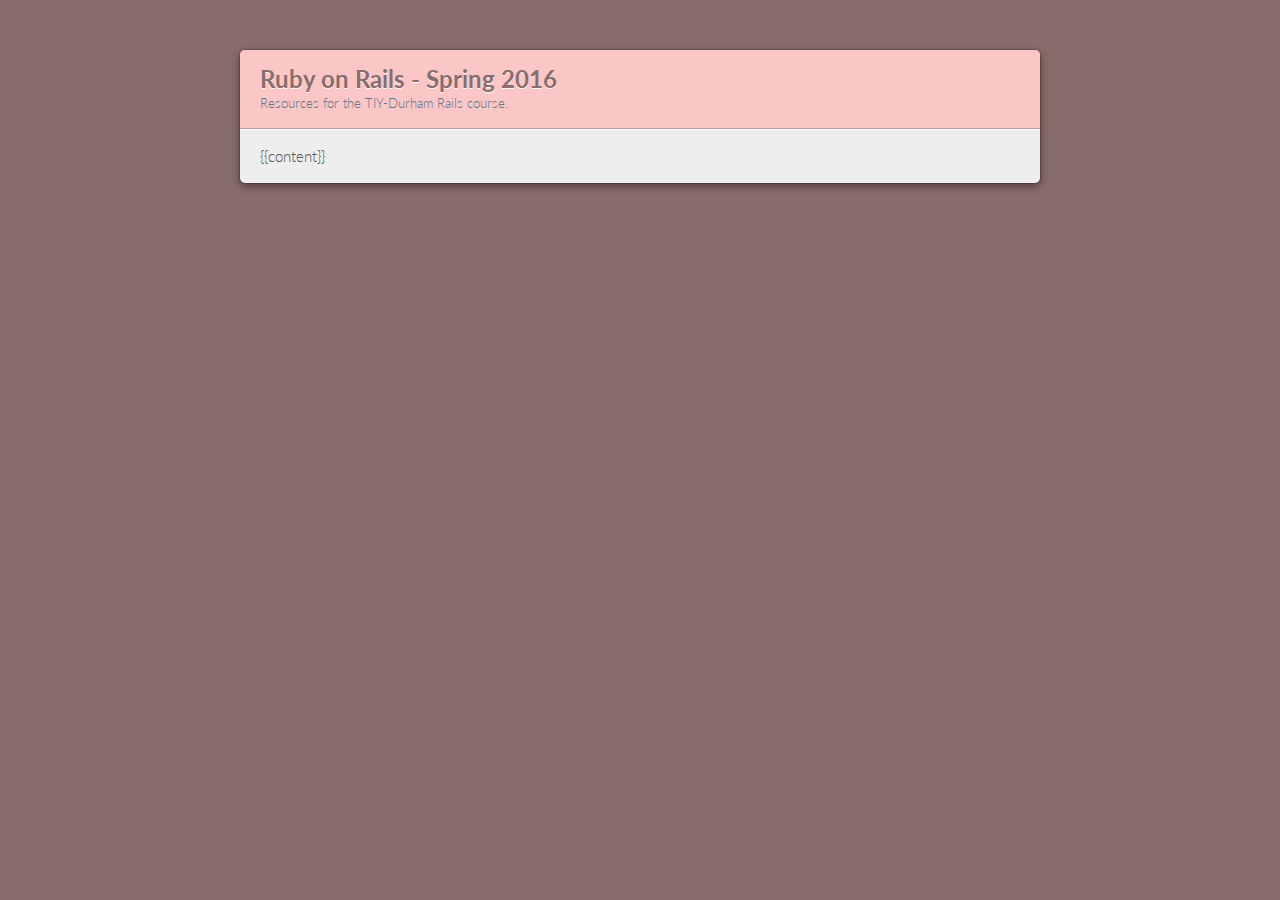
<file: _layouts/default.html>
<!doctype html>
<html>
  <head>
    <meta charset="utf-8">
    <meta http-equiv="X-UA-Compatible" content="chrome=1">
    <title>TIY-Durham Rails Spring 2016</title>

    <link rel="stylesheet" href="/stylesheets/styles.css">
    <link rel="stylesheet" href="/stylesheets/pygment_trac.css">
    <script src="/javascripts/scale.fix.js"></script>
    <meta name="viewport" content="width=device-width, initial-scale=1, user-scalable=no">

    <!--[if lt IE 9]>
    <script src="//html5shiv.googlecode.com/svn/trunk/html5.js"></script>
    <![endif]-->
  </head>
  <body>
    <div class="wrapper">
      <header>
        <h1><a href="/">Ruby on Rails - Spring 2016</a></h1>
        <p>Resources for the TIY-Durham Rails course.</p>
      </header>
      <section>
        {{content}}
      </section>
    </div>
    <footer>
    </footer>
    <!--[if !IE]><script>fixScale(document);</script><![endif]-->
  </body>
</html>
</file>
<file: stylesheets/styles.css>
@import url(https://fonts.googleapis.com/css?family=Lato:300italic,700italic,300,700);
html {
  background: #896C6C;
}

body {
  padding: 50px 0;
  margin: 0;
  font: 14px/1.5 Lato, "Helvetica Neue", Helvetica, Arial, sans-serif;
  color: #555;
  font-weight: 300;
}

.wrapper {
  width: 800px;
  margin: 0 auto;
  background: #EEEEEE;
  -webkit-border-radius: 5px;
  -moz-border-radius: 5px;
  -ms-border-radius: 5px;
  -o-border-radius: 5px;
  border-radius: 5px;
  -webkit-box-shadow: rgba(0, 0, 0, 0.2) 0 0 0 1px, rgba(0, 0, 0, 0.45) 0 3px 10px;
  -moz-box-shadow: rgba(0, 0, 0, 0.2) 0 0 0 1px, rgba(0, 0, 0, 0.45) 0 3px 10px;
  box-shadow: rgba(0, 0, 0, 0.2) 0 0 0 1px, rgba(0, 0, 0, 0.45) 0 3px 10px;
}

header, section, footer {
  display: block;
}

a {
  color: #C29999;
  text-decoration: none;
}

p {
  margin: 0 0 20px;
  padding: 0;
}

strong {
  color: #222;
  font-weight: 700;
}

header {
  -webkit-border-radius: 5px 5px 0 0;
  -moz-border-radius: 5px 5px 0 0;
  -ms-border-radius: 5px 5px 0 0;
  -o-border-radius: 5px 5px 0 0;
  border-radius: 5px 5px 0 0;
  background: #FAC6C6;
  position: relative;
  padding: 15px 20px;
  border-bottom: 1px solid #C29999;
}
header h1 {
  margin: 0;
  padding: 0;
  font-size: 24px;
  line-height: 1.2;
  text-shadow: rgba(255, 255, 255, 0.9) 0 1px 0;
}
header h1 a {
  color: #896C6C;
}
header.without-description h1 {
  margin: 10px 0;
}
header p {
  margin: 0;
  color: #61778B;
  width: 300px;
  font-size: 13px;
}
header p.view {
  display: none;
  font-weight: 700;
  text-shadow: rgba(255, 255, 255, 0.9) 0 1px 0;
  -webkit-font-smoothing: antialiased;
}
header p.view a {
  color: #06c;
}
header p.view small {
  font-weight: 400;
}
header ul {
  margin: 0;
  padding: 0;
  list-style: none;
  position: absolute;
  z-index: 1;
  right: 20px;
  top: 20px;
  height: 38px;
  padding: 1px 0;
  background: #5198DF;
  border-radius: 5px;
  -webkit-box-shadow: inset rgba(255, 255, 255, 0.45) 0 1px 0, inset rgba(0, 0, 0, 0.2) 0 -1px 0;
  -moz-box-shadow: inset rgba(255, 255, 255, 0.45) 0 1px 0, inset rgba(0, 0, 0, 0.2) 0 -1px 0;
  box-shadow: inset rgba(255, 255, 255, 0.45) 0 1px 0, inset rgba(0, 0, 0, 0.2) 0 -1px 0;
  width: auto;
}
header ul:before {
  content: '';
  position: absolute;
  z-index: -1;
  left: -5px;
  top: -4px;
  right: -5px;
  bottom: -6px;
  background: rgba(0, 0, 0, 0.1);
  -webkit-border-radius: 8px;
  -moz-border-radius: 8px;
  -ms-border-radius: 8px;
  -o-border-radius: 8px;
  border-radius: 8px;
  -webkit-box-shadow: rgba(0, 0, 0, 0.2) 0 -1px 0, inset rgba(255, 255, 255, 0.7) 0 -1px 0;
  -moz-box-shadow: rgba(0, 0, 0, 0.2) 0 -1px 0, inset rgba(255, 255, 255, 0.7) 0 -1px 0;
  box-shadow: rgba(0, 0, 0, 0.2) 0 -1px 0, inset rgba(255, 255, 255, 0.7) 0 -1px 0;
}
header ul li {
  width: 79px;
  float: left;
  border-right: 1px solid #3A7CBE;
  height: 38px;
}
header ul li.single {
  border: none;
}
header ul li + li {
  width: 78px;
  border-left: 1px solid #8BBEF3;
}
header ul li + li + li {
  border-right: none;
  width: 79px;
}
header ul a {
  line-height: 1;
  font-size: 11px;
  color: #fff;
  color: rgba(255, 255, 255, 0.8);
  display: block;
  text-align: center;
  font-weight: 400;
  padding-top: 6px;
  height: 40px;
  text-shadow: rgba(0, 0, 0, 0.4) 0 -1px 0;
}
header ul a strong {
  font-size: 14px;
  display: block;
  color: #fff;
  -webkit-font-smoothing: antialiased;
}

section {
  padding: 15px 20px;
  font-size: 15px;
  border-top: 1px solid #fff;
  -webkit-border-radius: 0 0 5px 5px;
  -moz-border-radius: 0 0 5px 5px;
  -ms-border-radius: 0 0 5px 5px;
  -o-border-radius: 0 0 5px 5px;
  border-radius: 0 0 5px 5px;
  position: relative;
}

h1, h2, h3, h4, h5, h6 {
  color: #222;
  padding: 0;
  margin: 0 0 20px;
  line-height: 1.2;
}

p, ul, ol, table, pre, dl {
  margin: 0 0 20px;
}

h1, h2, h3 {
  line-height: 1.1;
}

h1 {
  font-size: 28px;
}

h2 {
  color: #393939;
}

h3, h4, h5, h6 {
  color: #494949;
}

blockquote {
  margin: 0 -20px 20px;
  padding: 15px 20px 1px 40px;
  font-style: italic;
  background: #ccc;
  background: rgba(0, 0, 0, 0.06);
  color: #222;
}

img {
  max-width: 100%;
}

code, pre {
  font-family: Monaco, Bitstream Vera Sans Mono, Lucida Console, Terminal;
  color: #333;
  font-size: 10px;
  border: 1px solid #bbb;
  border-radius: 2px;
  background-color: #d4d4d4;
  overflow-x: auto;
  padding: 0px 4px;
}

pre code {
  border: none;
  background-color: transparent;
  padding: 0px;
}

pre {
  padding: 20px;
  background: #3A3C42;
  color: #f8f8f2;
  margin: 0px 0px 20px;
}
pre code {
  color: #f8f8f2;
}
li pre {
  margin-left: -60px;
  padding-left: 60px;
}

table {
  width: 100%;
  border-collapse: collapse;
}

th, td {
  text-align: left;
  padding: 5px 10px;
  border-bottom: 1px solid #aaa;
}

dt {
  color: #222;
  font-weight: 700;
}

th {
  color: #222;
}

small {
  font-size: 11px;
}

hr {
  border: 0;
  background: #aaa;
  height: 1px;
  margin: 0 0 20px;
}

footer {
  width: 640px;
  margin: 0 auto;
  padding: 20px 0 0;
  color: #ccc;
  overflow: hidden;
}
footer a {
  color: #fff;
  font-weight: bold;
}
footer p {
  float: left;
}
footer p + p {
  float: right;
}

@media print, screen and (max-width: 740px) {
  body {
    padding: 0;
  }

  .wrapper {
    -webkit-border-radius: 0;
    -moz-border-radius: 0;
    -ms-border-radius: 0;
    -o-border-radius: 0;
    border-radius: 0;
    -webkit-box-shadow: none;
    -moz-box-shadow: none;
    box-shadow: none;
    width: 100%;
  }

  footer {
    -webkit-border-radius: 0;
    -moz-border-radius: 0;
    -ms-border-radius: 0;
    -o-border-radius: 0;
    border-radius: 0;
    padding: 20px;
    width: auto;
  }
  footer p {
    float: none;
    margin: 0;
  }
  footer p + p {
    float: none;
  }
}
@media print, screen and (max-width:580px) {
  header ul {
    display: none;
  }

  header p.view {
    display: block;
  }

  header p {
    width: 100%;
  }
}
@media print {
  header p.view a small:before {
    content: 'at http://github.com/';
  }
}
</file>
<file: stylesheets/pygment_trac.css>
.highlight .hll { background-color: #49483e }
.highlight  { background: #3A3C42; color: #f8f8f2 }
.highlight .c { color: #75715e } /* Comment */
.highlight .err { color: #960050; background-color: #1e0010 } /* Error */
.highlight .k { color: #66d9ef } /* Keyword */
.highlight .l { color: #ae81ff } /* Literal */
.highlight .n { color: #f8f8f2 } /* Name */
.highlight .o { color: #f92672 } /* Operator */
.highlight .p { color: #f8f8f2 } /* Punctuation */
.highlight .cm { color: #75715e } /* Comment.Multiline */
.highlight .cp { color: #75715e } /* Comment.Preproc */
.highlight .c1 { color: #75715e } /* Comment.Single */
.highlight .cs { color: #75715e } /* Comment.Special */
.highlight .ge { font-style: italic } /* Generic.Emph */
.highlight .gs { font-weight: bold } /* Generic.Strong */
.highlight .kc { color: #66d9ef } /* Keyword.Constant */
.highlight .kd { color: #66d9ef } /* Keyword.Declaration */
.highlight .kn { color: #f92672 } /* Keyword.Namespace */
.highlight .kp { color: #66d9ef } /* Keyword.Pseudo */
.highlight .kr { color: #66d9ef } /* Keyword.Reserved */
.highlight .kt { color: #66d9ef } /* Keyword.Type */
.highlight .ld { color: #e6db74 } /* Literal.Date */
.highlight .m { color: #ae81ff } /* Literal.Number */
.highlight .s { color: #e6db74 } /* Literal.String */
.highlight .na { color: #a6e22e } /* Name.Attribute */
.highlight .nb { color: #f8f8f2 } /* Name.Builtin */
.highlight .nc { color: #a6e22e } /* Name.Class */
.highlight .no { color: #66d9ef } /* Name.Constant */
.highlight .nd { color: #a6e22e } /* Name.Decorator */
.highlight .ni { color: #f8f8f2 } /* Name.Entity */
.highlight .ne { color: #a6e22e } /* Name.Exception */
.highlight .nf { color: #a6e22e } /* Name.Function */
.highlight .nl { color: #f8f8f2 } /* Name.Label */
.highlight .nn { color: #f8f8f2 } /* Name.Namespace */
.highlight .nx { color: #a6e22e } /* Name.Other */
.highlight .py { color: #f8f8f2 } /* Name.Property */
.highlight .nt { color: #f92672 } /* Name.Tag */
.highlight .nv { color: #f8f8f2 } /* Name.Variable */
.highlight .ow { color: #f92672 } /* Operator.Word */
.highlight .w { color: #f8f8f2 } /* Text.Whitespace */
.highlight .mf { color: #ae81ff } /* Literal.Number.Float */
.highlight .mh { color: #ae81ff } /* Literal.Number.Hex */
.highlight .mi { color: #ae81ff } /* Literal.Number.Integer */
.highlight .mo { color: #ae81ff } /* Literal.Number.Oct */
.highlight .sb { color: #e6db74 } /* Literal.String.Backtick */
.highlight .sc { color: #e6db74 } /* Literal.String.Char */
.highlight .sd { color: #e6db74 } /* Literal.String.Doc */
.highlight .s2 { color: #e6db74 } /* Literal.String.Double */
.highlight .se { color: #ae81ff } /* Literal.String.Escape */
.highlight .sh { color: #e6db74 } /* Literal.String.Heredoc */
.highlight .si { color: #e6db74 } /* Literal.String.Interpol */
.highlight .sx { color: #e6db74 } /* Literal.String.Other */
.highlight .sr { color: #e6db74 } /* Literal.String.Regex */
.highlight .s1 { color: #e6db74 } /* Literal.String.Single */
.highlight .ss { color: #e6db74 } /* Literal.String.Symbol */
.highlight .bp { color: #f8f8f2 } /* Name.Builtin.Pseudo */
.highlight .vc { color: #f8f8f2 } /* Name.Variable.Class */
.highlight .vg { color: #f8f8f2 } /* Name.Variable.Global */
.highlight .vi { color: #f8f8f2 } /* Name.Variable.Instance */
.highlight .il { color: #ae81ff } /* Literal.Number.Integer.Long */
</file>
